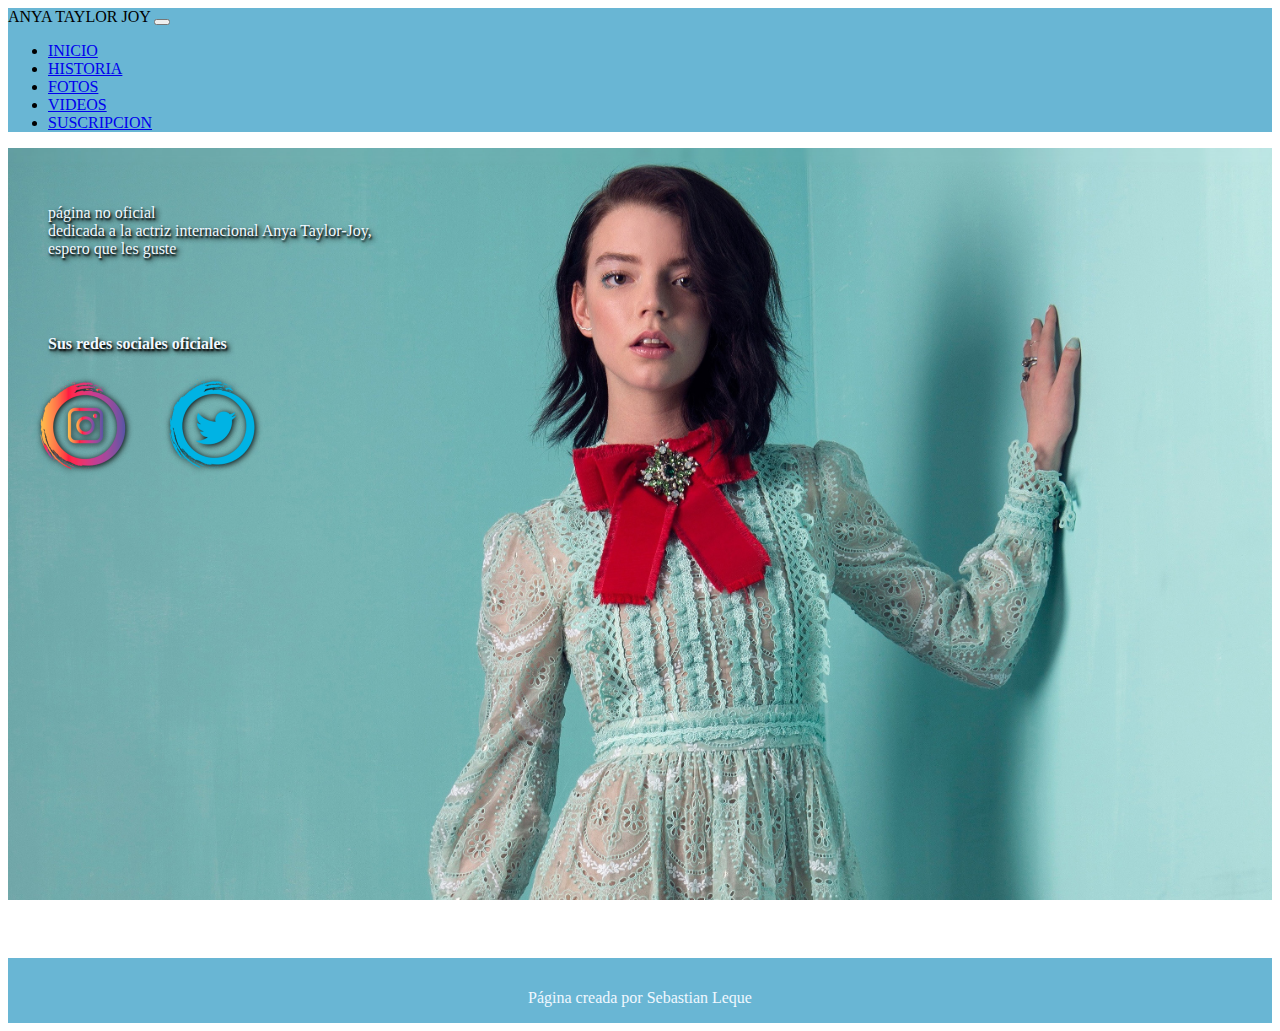
<file: index.html>
<!DOCTYPE html>
<html lang="en">

<head>
  <meta charset="UTF-8">
  <meta http-equiv="X-UA-Compatible" content="IE=edge">
  <meta name="viewport" content="width=device-width, initial-scale=1.0">
  <title>Anya Taylor Joy</title>
  <link rel="icon" href="assets/img/icon.jpg">
  <link href="https://cdn.jsdelivr.net/npm/bootstrap@5.3.0-alpha1/dist/css/bootstrap.min.css" rel="stylesheet"
    integrity="sha384-GLhlTQ8iRABdZLl6O3oVMWSktQOp6b7In1Zl3/Jr59b6EGGoI1aFkw7cmDA6j6gD" crossorigin="anonymous">

  <link rel="stylesheet" href="assets/css/style.css">
</head>

<body>

  <nav class="navbar navbar-expand-md navbar-dark" style="background-color: #69b6d4;">
    <div class="container-fluid">
      <a class="navbar-brand">ANYA TAYLOR JOY</a>
      <button class="navbar-toggler" type="button" data-bs-toggle="collapse" data-bs-target="#navbar-toggler"
        aria-controls="navbarTogglerDemo01" aria-expanded="false" aria-label="Toggle navigation">
        <span class="navbar-toggler-icon"></span>
      </button>
      <div class="collapse navbar-collapse" id="navbar-toggler">
        <ul class="navbar-nav ms-auto">
          <li class="nav-item">
            <a class="nav-link active" aria-current="page" href="index.html">INICIO</a>
          </li>
          <li class="nav-item">
            <a class="nav-link" href="assets/sections/historia.html">HISTORIA</a>
          </li>
          <li class="nav-item">
            <a class="nav-link" href="assets/sections/fotos.html">FOTOS</a>
          </li>
          <li class="nav-item">
            <a class="nav-link" href="assets/sections/videos.html">VIDEOS</a>
          </li>
          <li class="nav-item">
            <a class="nav-link" href="assets/sections/contacto.html">SUSCRIPCION</a>
          </li>
        </ul>
      </div>
    </div>
  </nav>

 
  <section>
    <div class="presentacion">
      <p>página no oficial <br> dedicada a la actriz internacional Anya Taylor-Joy, <br>espero que
        les guste</p>

      <h4>
        Sus redes sociales oficiales
      </h4>
      <div>
        <a href="https://www.instagram.com/anyataylorjoy/" target="_blank"><img src="assets/img/instagram.png"
            alt="logo de instagram"></a>
        <a href="https://www.twitter.com/anyataylorjoy/" target="_blank"><img src="assets/img/twitter.png"
            alt="logo de twitter"></a>
      </div>
    </div>
  </section>
  <footer>
    <p class="piecito">Página creada por Sebastian Leque</p>
  </footer>
  <script src="https://cdn.jsdelivr.net/npm/bootstrap@5.3.0-alpha1/dist/js/bootstrap.bundle.min.js"
  integrity="sha384-w76AqPfDkMBDXo30jS1Sgez6pr3x5MlQ1ZAGC+nuZB+EYdgRZgiwxhTBTkF7CXvN"
  crossorigin="anonymous"></script>
</body>

</html>
</file>
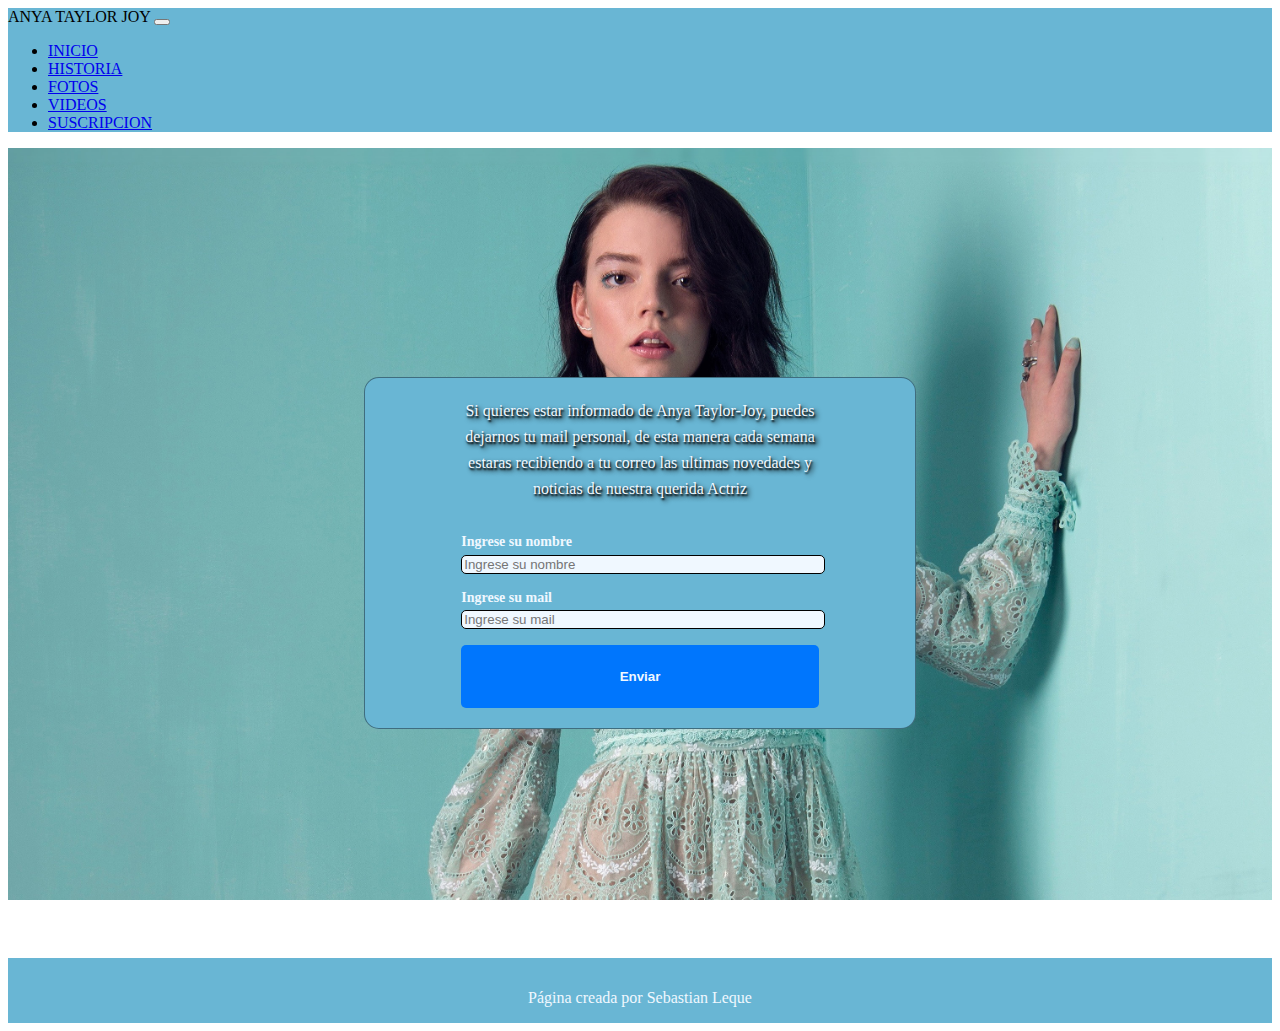
<file: assets/sections/contacto.html>
<!DOCTYPE html>
<html lang="en">

<head>
  <meta charset="UTF-8">
  <meta http-equiv="X-UA-Compatible" content="IE=edge">
  <meta name="viewport" content="width=device-width, initial-scale=1.0">
  <title>Anya Taylor Joy</title>
  <link rel="icon" href="../assets/img/icon.jpg">
  <link href="https://cdn.jsdelivr.net/npm/bootstrap@5.3.0-alpha1/dist/css/bootstrap.min.css" rel="stylesheet"
    integrity="sha384-GLhlTQ8iRABdZLl6O3oVMWSktQOp6b7In1Zl3/Jr59b6EGGoI1aFkw7cmDA6j6gD" crossorigin="anonymous">

  <link rel="stylesheet" href="../../assets/css/style.css">
</head>

<body>

  <nav class="navbar navbar-expand-md navbar-dark" style="background-color: #69b6d4;">
    <div class="container-fluid">
      <a class="navbar-brand">ANYA TAYLOR JOY</a>
      <button class="navbar-toggler" type="button" data-bs-toggle="collapse" data-bs-target="#navbar-toggler"
        aria-controls="navbarTogglerDemo01" aria-expanded="false" aria-label="Toggle navigation">
        <span class="navbar-toggler-icon"></span>
      </button>
      <div class="collapse navbar-collapse" id="navbar-toggler">
        <ul class="navbar-nav ms-auto">
          <li class="nav-item">
            <a class="nav-link" href="../../index.html">INICIO</a>
          </li>
          <li class="nav-item">
            <a class="nav-link" href="historia.html">HISTORIA</a>
          </li>
          <li class="nav-item">
            <a class="nav-link" href="fotos.html">FOTOS</a>
          </li>
          <li class="nav-item">
            <a class="nav-link" href="videos.html">VIDEOS</a>
          </li>
          <li class="nav-item">
            <a a class="nav-link active" aria-current="page" href="contacto.html">SUSCRIPCION</a>
          </li>
        </ul>
      </div>
    </div>
  </nav>


  <section class="contacto">
    <div class="create">
      <article class="content">
        <p>
          Si quieres estar informado de Anya Taylor-Joy,
          puedes dejarnos tu mail personal,
          de esta manera cada semana estaras recibiendo
          a tu correo las ultimas novedades y noticias
          de nuestra querida Actriz
        </p>

        <form class="form">

          <label for="username">Ingrese su nombre</label>
          <input id="username" type="text" placeholder="Ingrese su nombre" />

          <label for="email">Ingrese su mail</label>
          <input id="email" type="email" placeholder="Ingrese su mail" />

          <input type="submit" value="Enviar">

        </form>
      </article>

    </div>

  </section>

  <footer>
    <p class="piecito">Página creada por Sebastian Leque</p>
  </footer>
  <script src="https://cdn.jsdelivr.net/npm/bootstrap@5.3.0-alpha1/dist/js/bootstrap.bundle.min.js"
    integrity="sha384-w76AqPfDkMBDXo30jS1Sgez6pr3x5MlQ1ZAGC+nuZB+EYdgRZgiwxhTBTkF7CXvN"
    crossorigin="anonymous"></script>
</body>

</html>
</file>
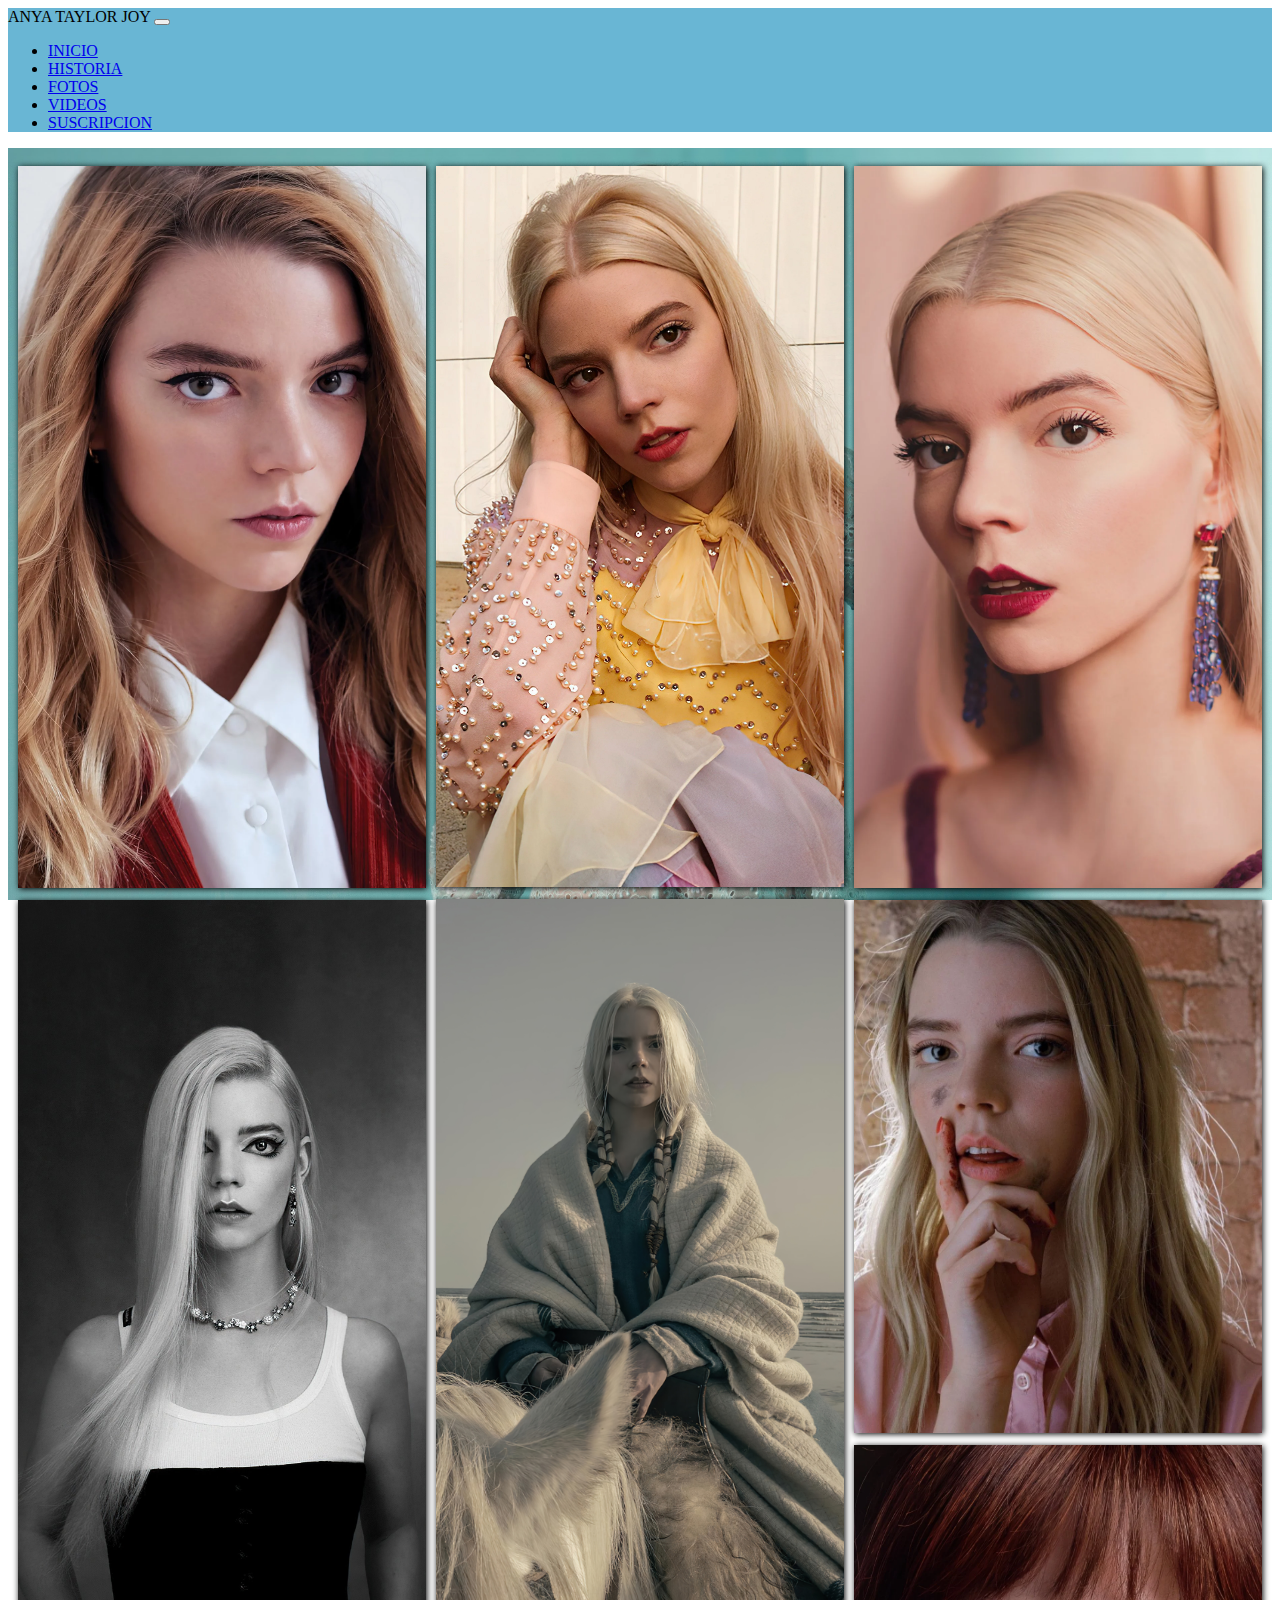
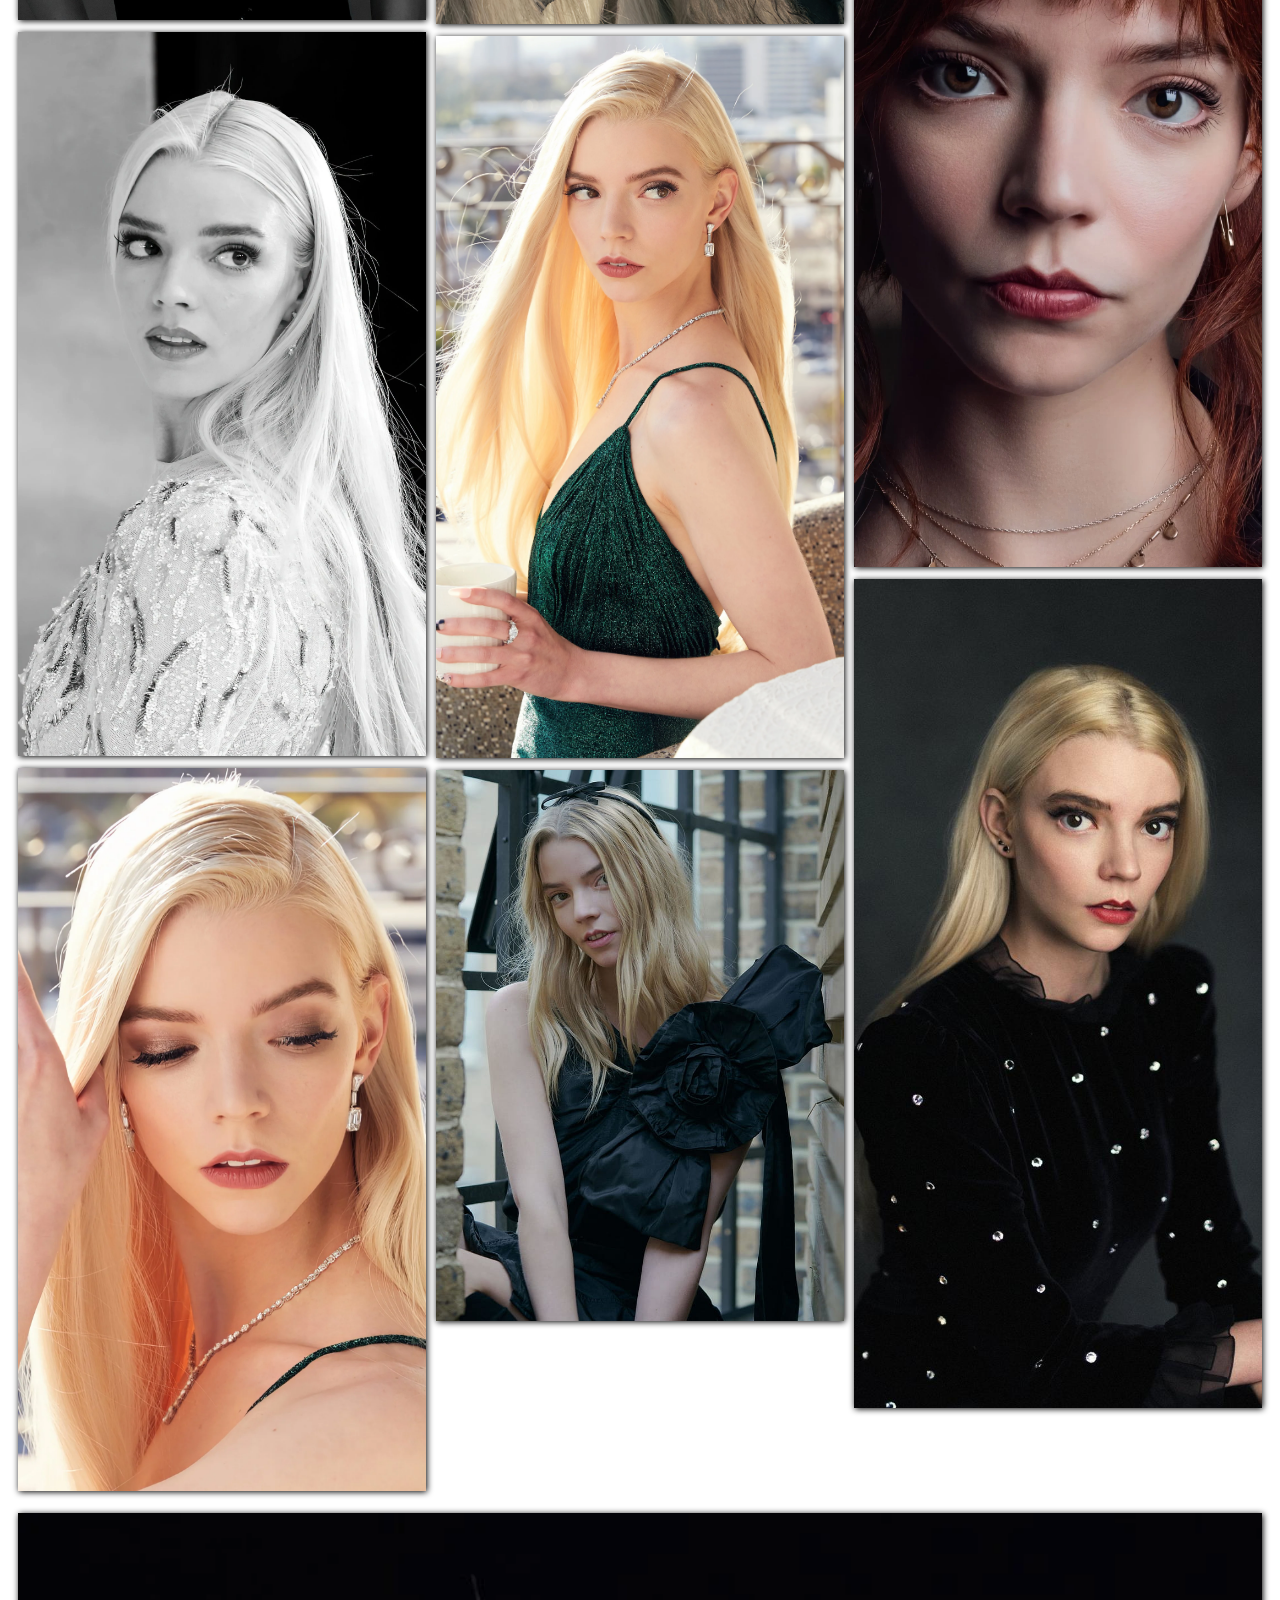
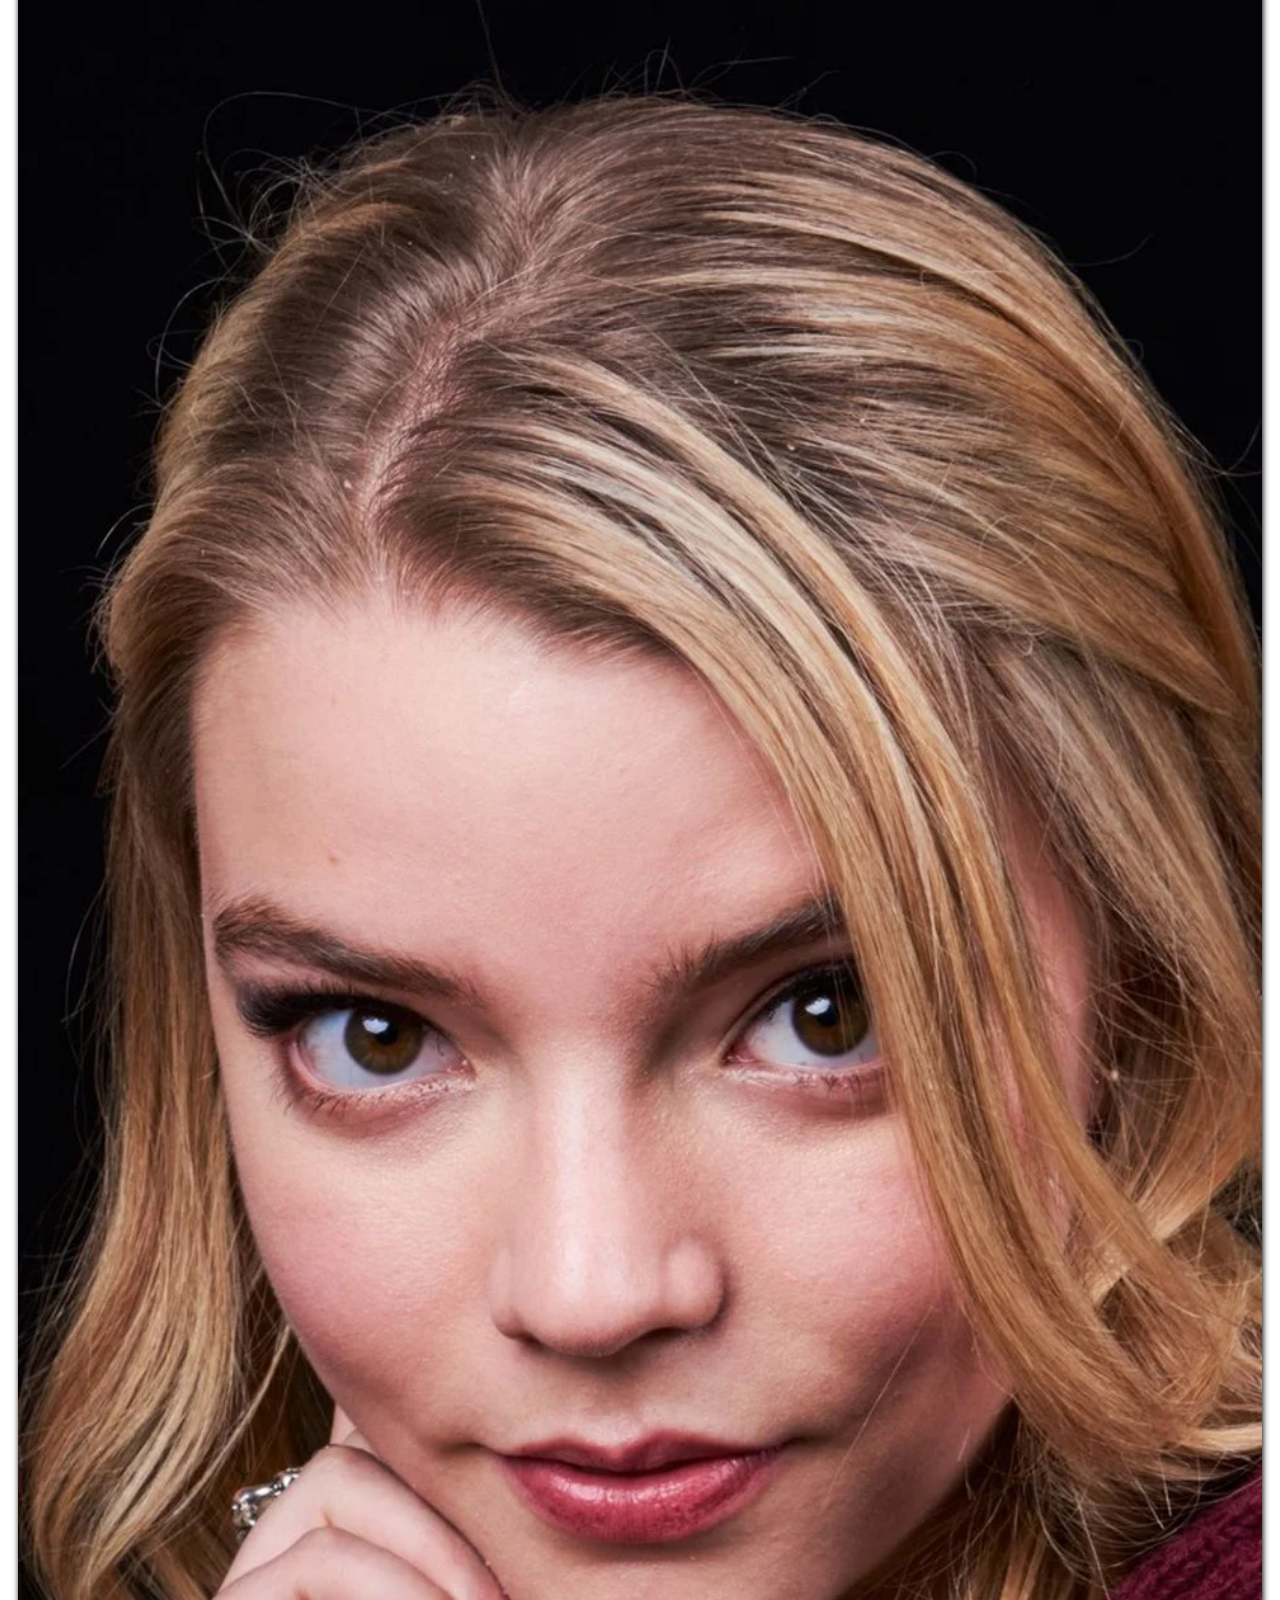
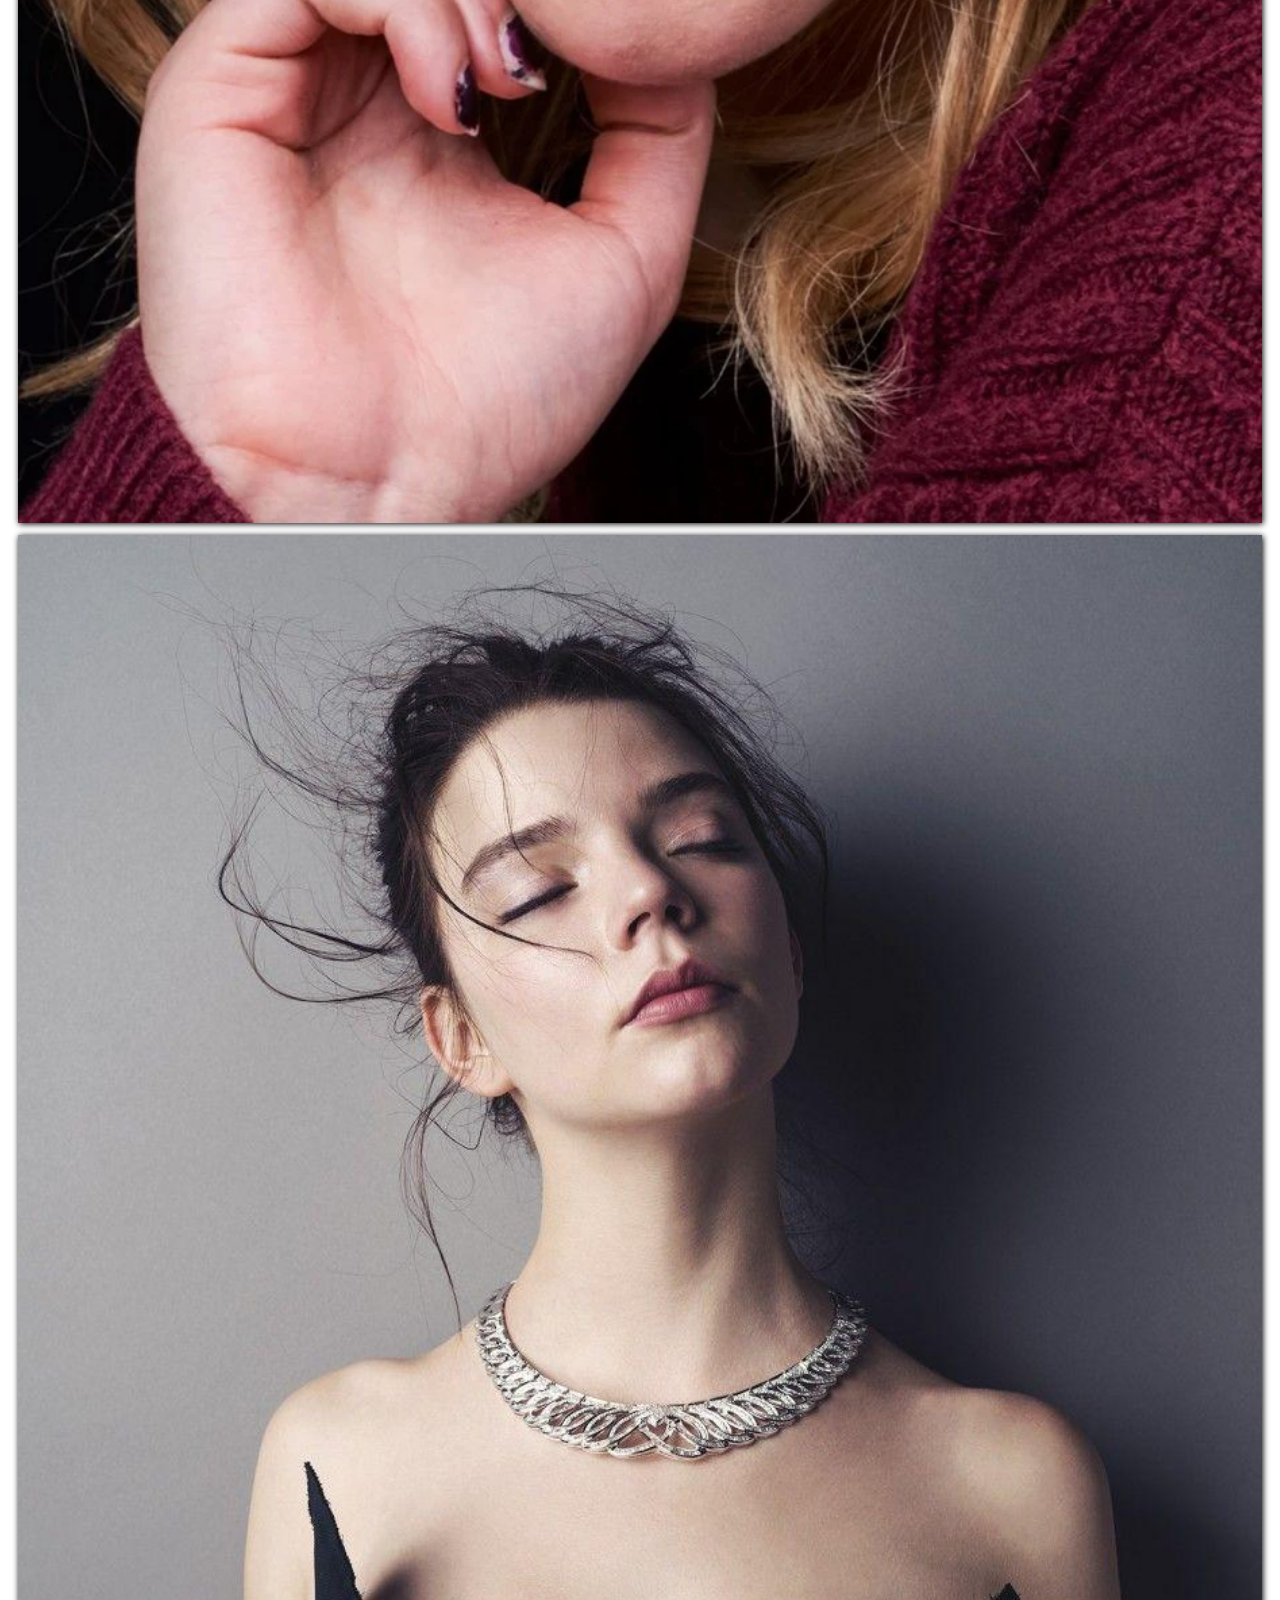
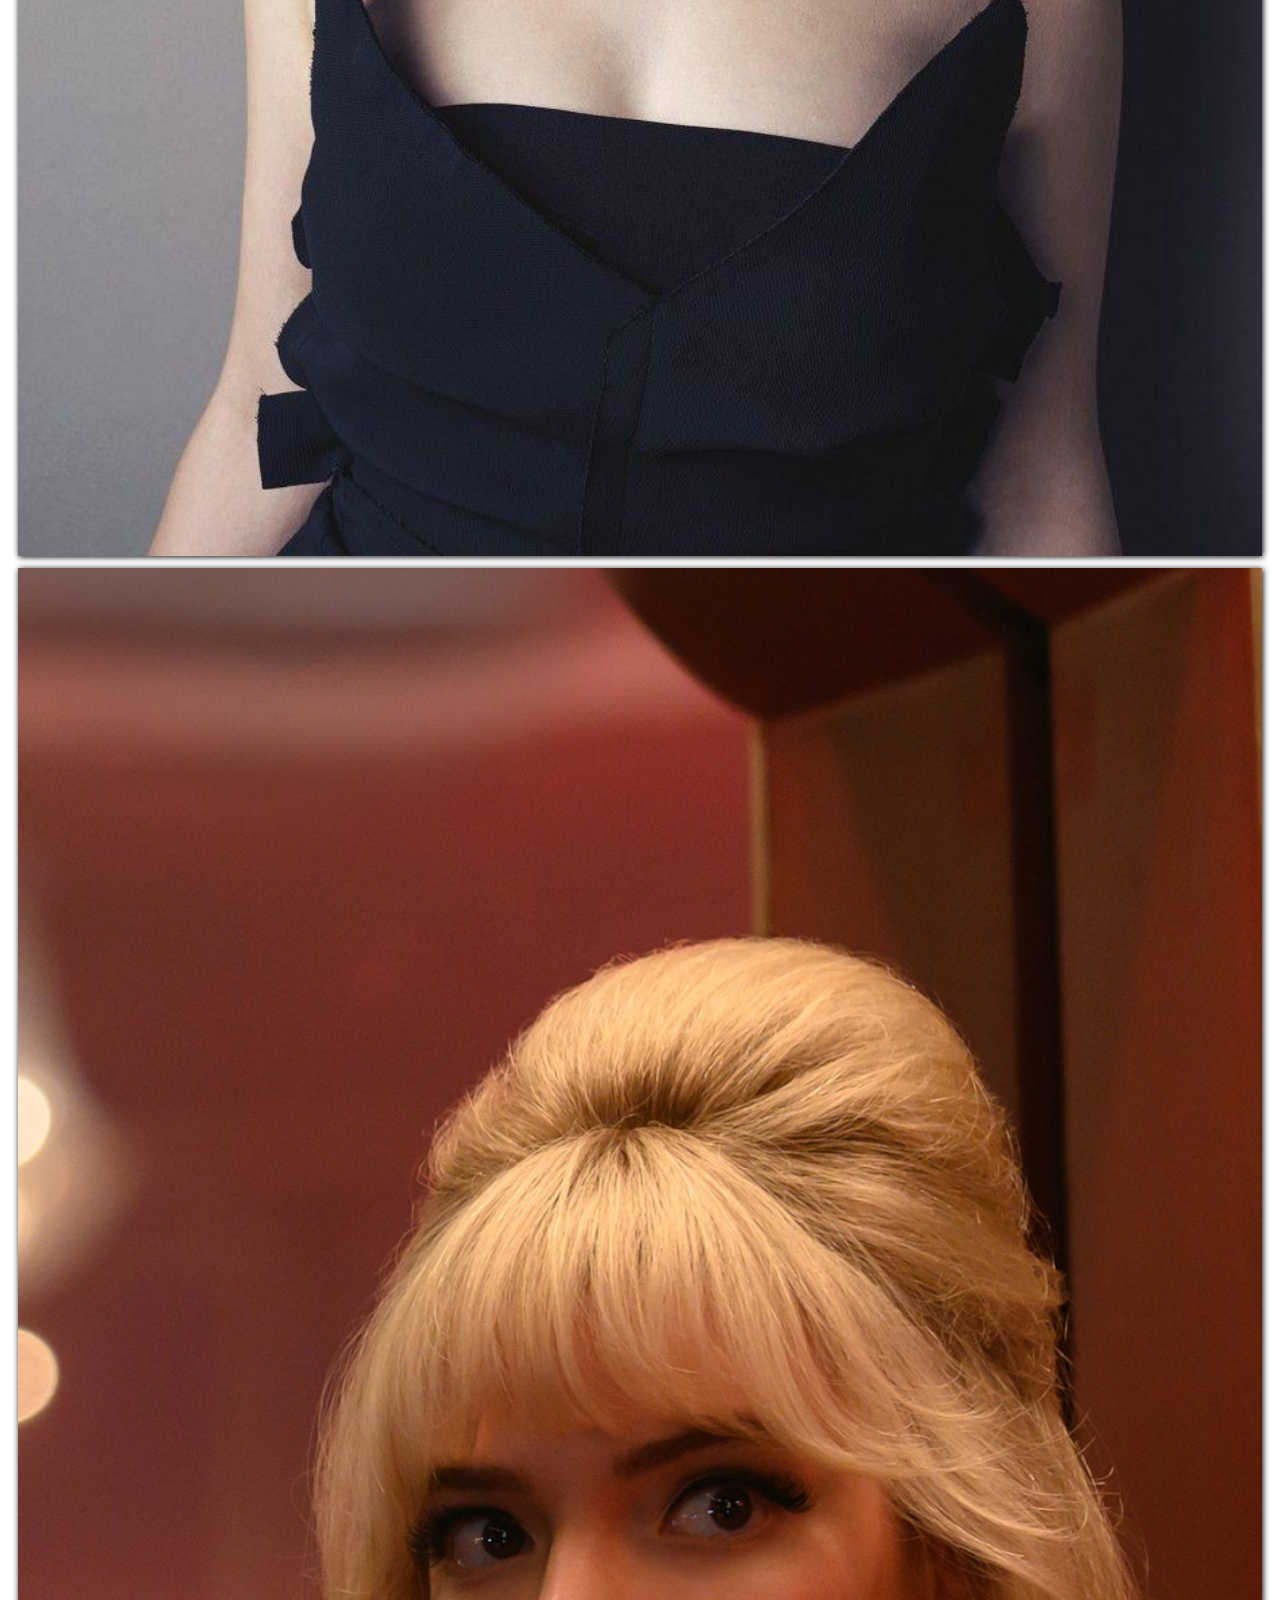
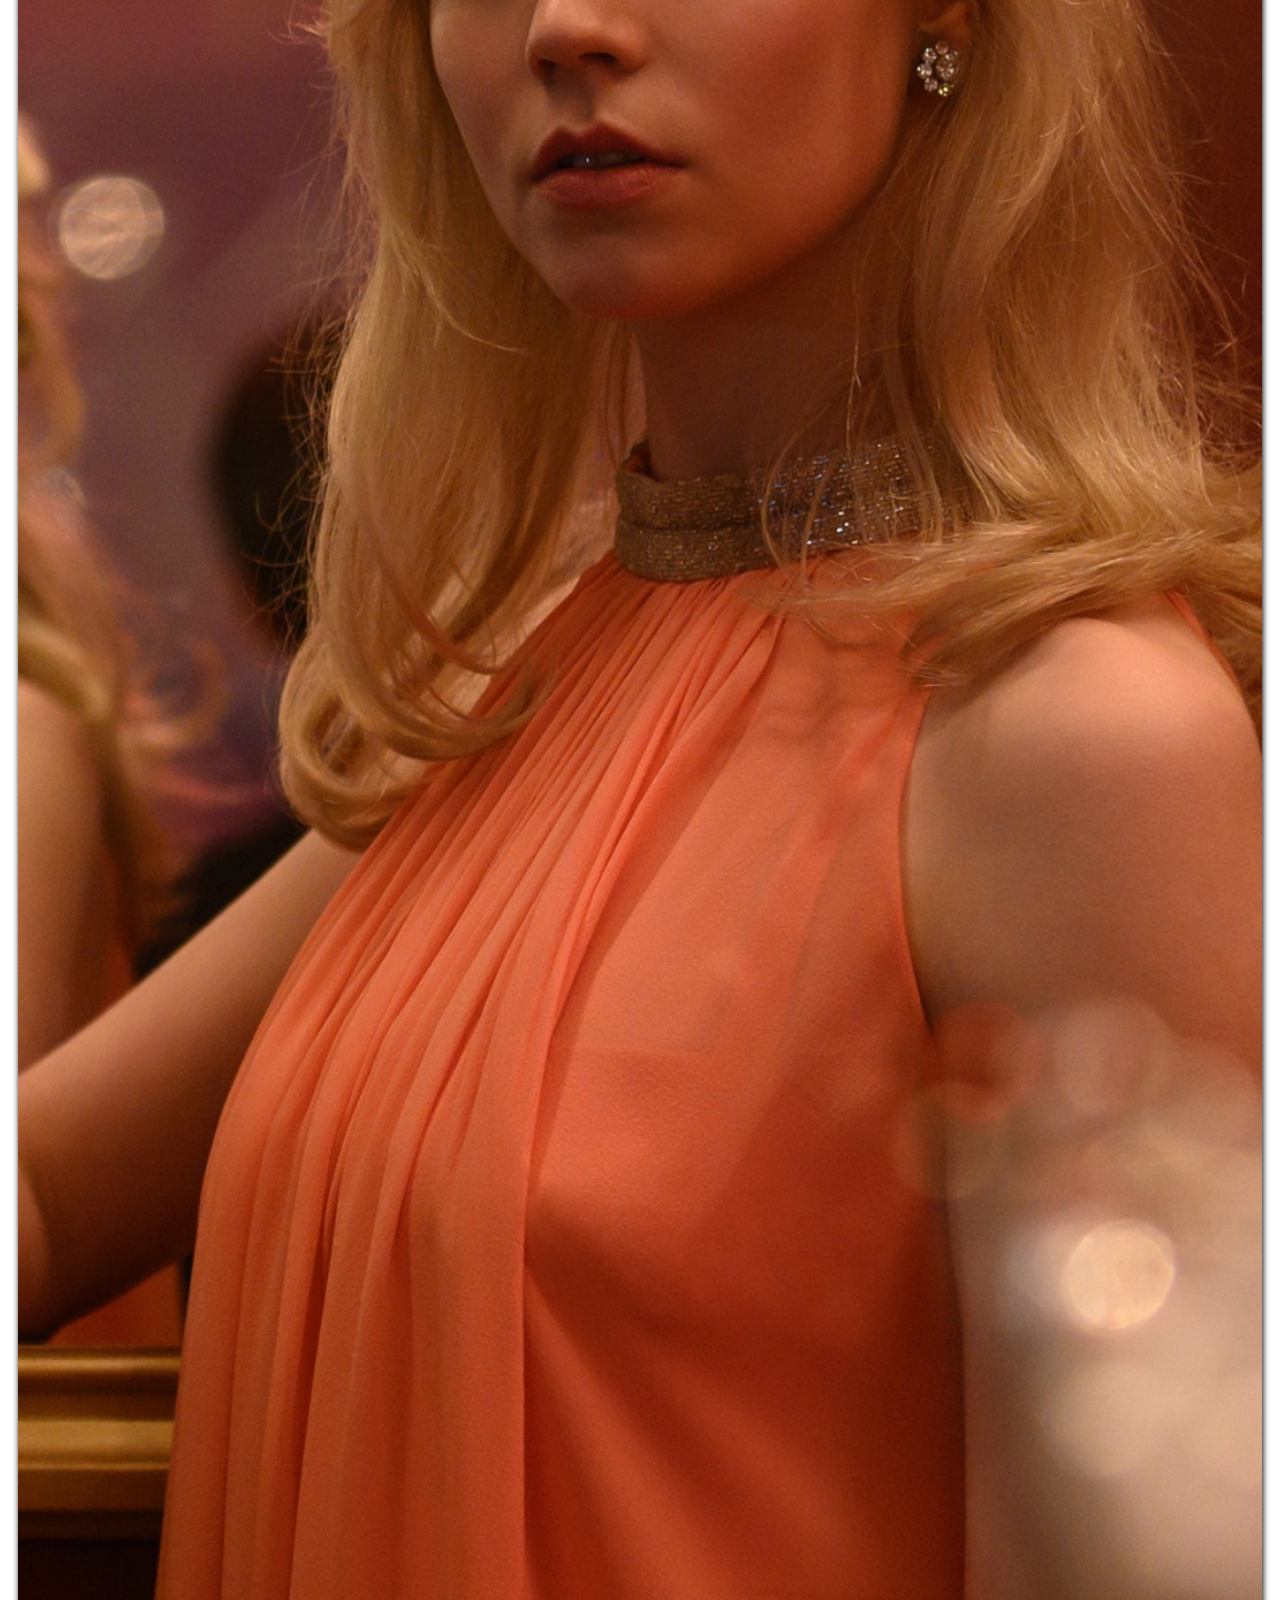
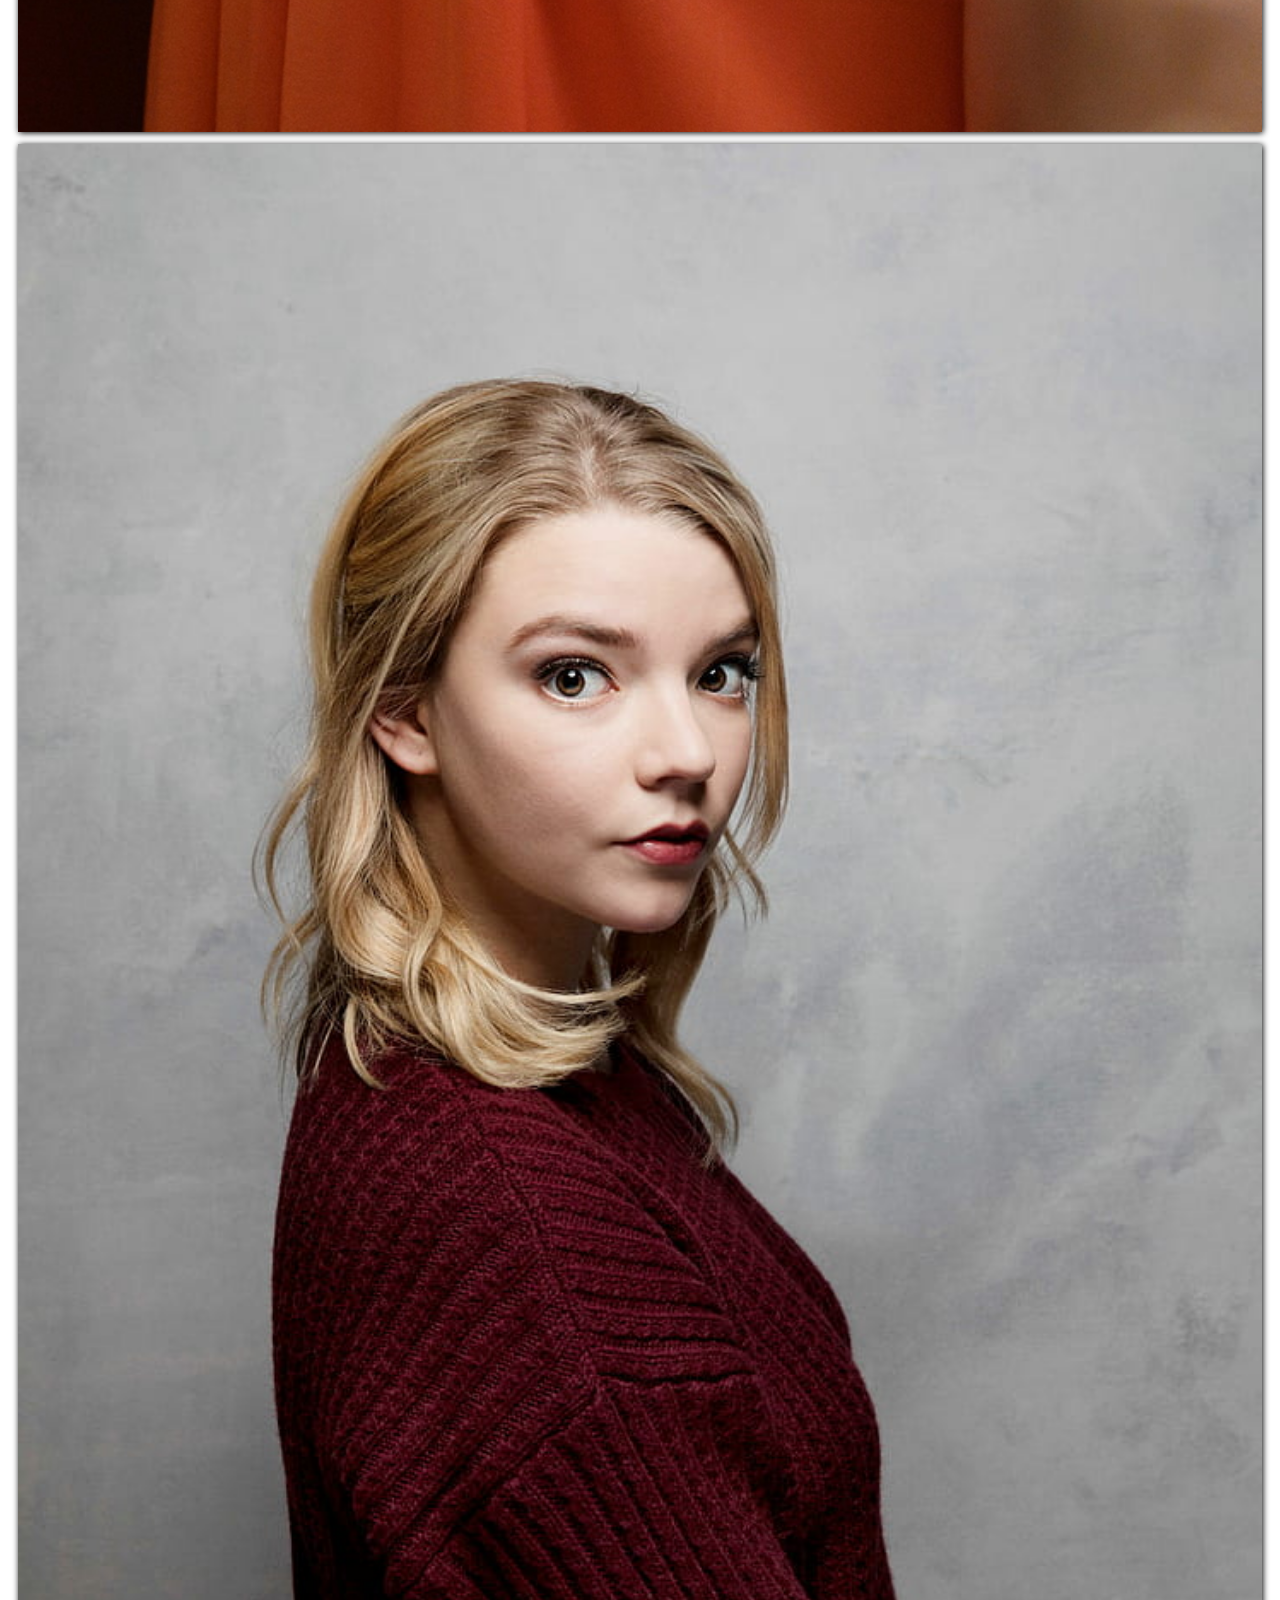
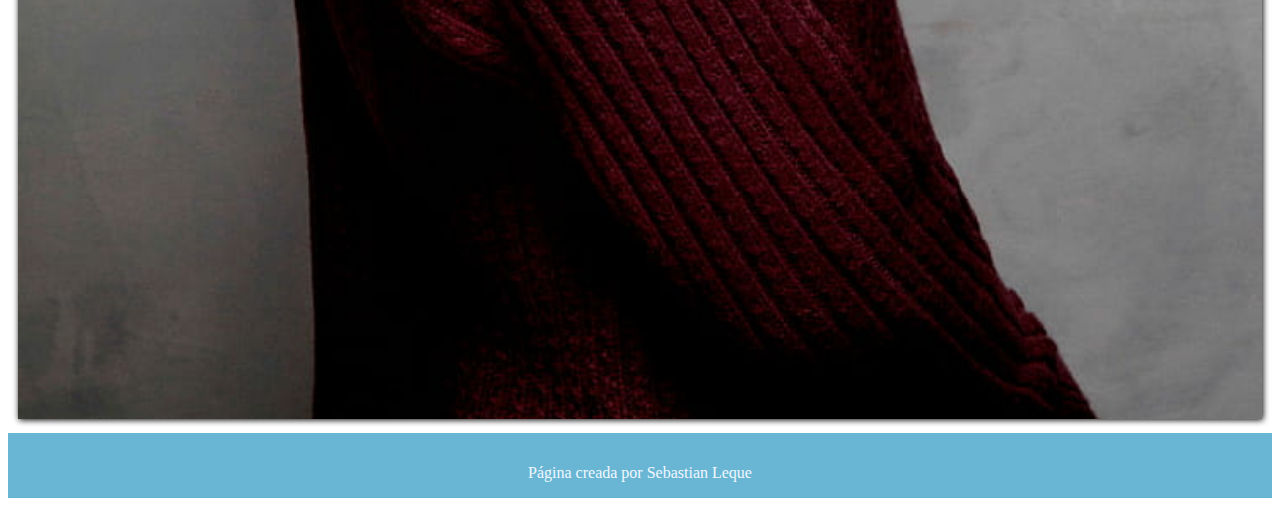
<file: assets/sections/fotos.html>
<!DOCTYPE html>
<html lang="en">

<head>
  <meta charset="UTF-8">
  <meta http-equiv="X-UA-Compatible" content="IE=edge">
  <meta name="viewport" content="width=device-width, initial-scale=1.0">
  <title>Anya Taylor Joy</title>
  <link rel="icon" href="../assets/img/icon.jpg">
  <link href="https://cdn.jsdelivr.net/npm/bootstrap@5.3.0-alpha1/dist/css/bootstrap.min.css" rel="stylesheet"
    integrity="sha384-GLhlTQ8iRABdZLl6O3oVMWSktQOp6b7In1Zl3/Jr59b6EGGoI1aFkw7cmDA6j6gD" crossorigin="anonymous">
  
  <link rel="stylesheet" href="../../assets/css/style.css">
</head>

<body>

  <nav class="navbar navbar-expand-md navbar-dark" style="background-color: #69b6d4;">
    <div class="container-fluid">
      <a class="navbar-brand">ANYA TAYLOR JOY</a>
      <button class="navbar-toggler" type="button" data-bs-toggle="collapse" data-bs-target="#navbar-toggler"
        aria-controls="navbarTogglerDemo01" aria-expanded="false" aria-label="Toggle navigation">
        <span class="navbar-toggler-icon"></span>
      </button>
      <div class="collapse navbar-collapse" id="navbar-toggler">
        <ul class="navbar-nav ms-auto">
          <li class="nav-item">
            <a class="nav-link" href="../../index.html">INICIO</a>
          </li>
          <li class="nav-item">
            <a class="nav-link" href="historia.html">HISTORIA</a>
          </li>
          <li class="nav-item">
            <a a class="nav-link active" aria-current="page" href="fotos.html">FOTOS</a>
          </li>
          <li class="nav-item">
            <a class="nav-link" href="videos.html">VIDEOS</a>
          </li>
          <li class="nav-item">
            <a class="nav-link" href="contacto.html">SUSCRIPCION</a>
          </li>
        </ul>
      </div>
    </div>
  </nav>

  <section class="fotos">

    <div class="filas">

      <div class="columnas">
        <img src="../../assets/img/img1.jpg" alt="Anya Taylor Joy">
        <img src="../../assets/img/img2.jpg" alt="Anya Taylor Joy">
        <img src="../../assets/img/img3.jpg" alt="Anya Taylor Joy">
        <img src="../../assets/img/img4.jpg" alt="Anya Taylor Joy">
      </div>

      <div class="columnas">
        <img src="../../assets/img/img5.jpg" alt="Anya Taylor Joy">
        <img src="../../assets/img/img6.jpg" alt="Anya Taylor Joy">
        <img src="../../assets/img/img7.jpg" alt="Anya Taylor Joy">
        <img src="../../assets/img/img8.jpg" alt="Anya Taylor Joy">
      </div>

      <div class="columnas">
        <img src="../../assets/img/img9.jpg" alt="Anya Taylor Joy">
        <img src="../../assets/img/img10.jpg" alt="Anya Taylor Joy">
        <img src="../../assets/img/img11.jpg" alt="Anya Taylor Joy">
        <img src="../../assets/img/img19.jpg" alt="Anya Taylor Joy">
      </div>

      <div class="columnas">
        <img src="../../assets/img/img13.jpg" alt="Anya Taylor Joy">
        <img src="../../assets/img/img14.jpg" alt="Anya Taylor Joy">
        <img src="../../assets/img/img21.jpg" alt="Anya Taylor Joy">
        <img src="../../assets/img/img20.jpg" alt="Anya Taylor Joy">
      </div>

    </div>

  </section>

  <footer>
    <p class="piecito">Página creada por Sebastian Leque</p>
  </footer>
  <script src="https://cdn.jsdelivr.net/npm/bootstrap@5.3.0-alpha1/dist/js/bootstrap.bundle.min.js"
    integrity="sha384-w76AqPfDkMBDXo30jS1Sgez6pr3x5MlQ1ZAGC+nuZB+EYdgRZgiwxhTBTkF7CXvN"
    crossorigin="anonymous"></script>
</body>

</html>
</file>
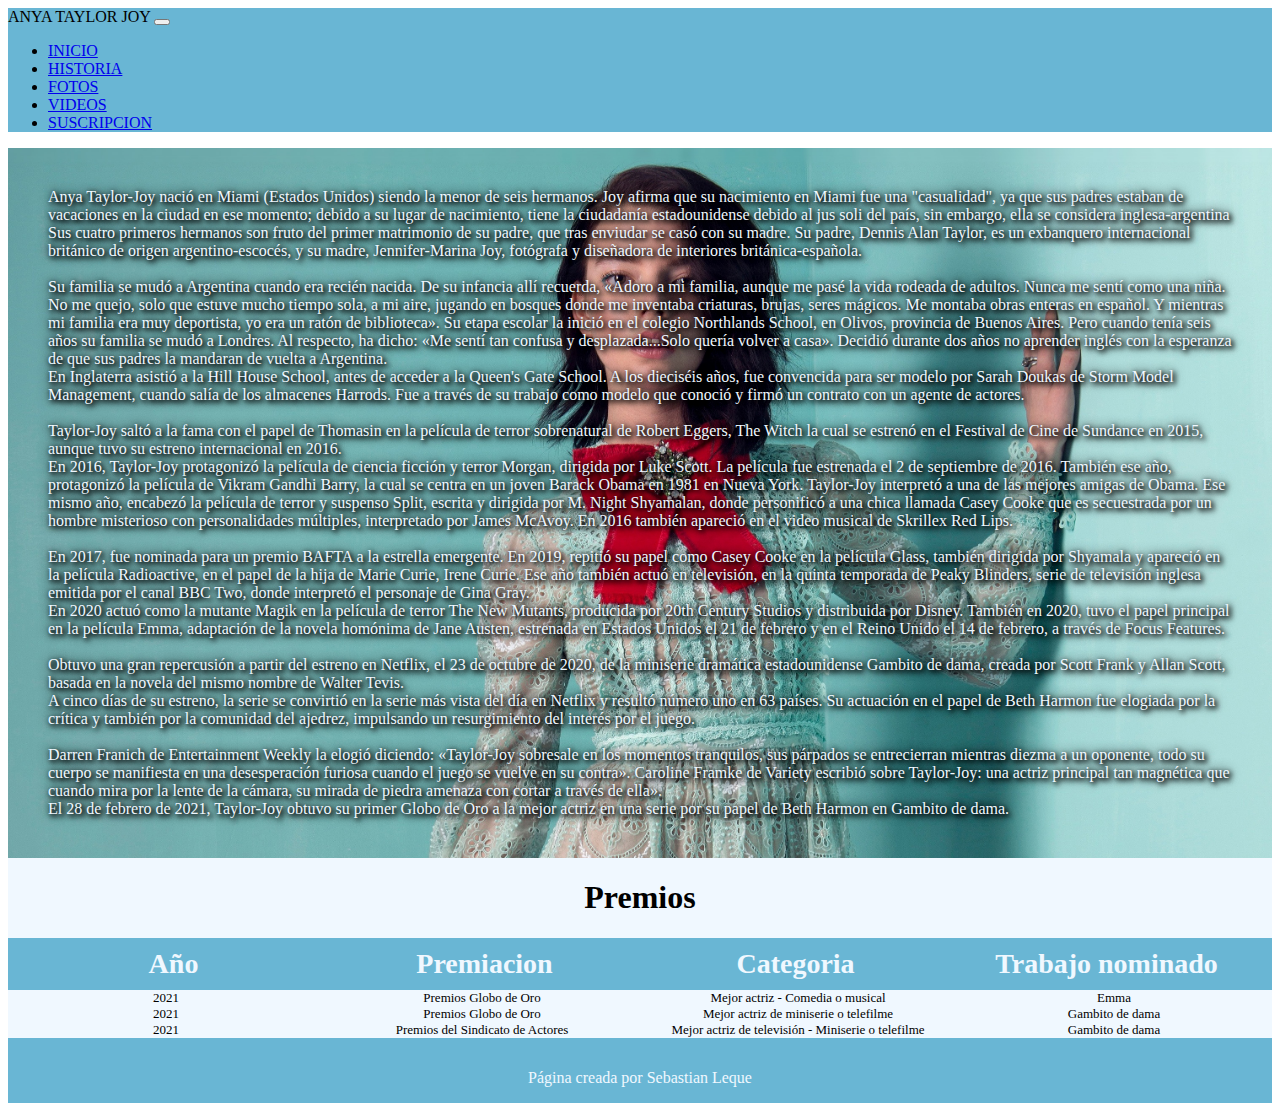
<file: assets/sections/historia.html>
<!DOCTYPE html>
<html lang="en">

<head>
  <meta charset="UTF-8">
  <meta http-equiv="X-UA-Compatible" content="IE=edge">
  <meta name="viewport" content="width=device-width, initial-scale=1.0">
  <title>Anya Taylor Joy</title>
  <link rel="icon" href="../assets/img/icon.jpg">
  <link href="https://cdn.jsdelivr.net/npm/bootstrap@5.3.0-alpha1/dist/css/bootstrap.min.css" rel="stylesheet"
    integrity="sha384-GLhlTQ8iRABdZLl6O3oVMWSktQOp6b7In1Zl3/Jr59b6EGGoI1aFkw7cmDA6j6gD" crossorigin="anonymous">
  
  <link rel="stylesheet" href="../../assets/css/style.css">
</head>

<body>

  <nav class="navbar navbar-expand-md navbar-dark" style="background-color: #69b6d4;">
    <div class="container-fluid">
      <a class="navbar-brand">ANYA TAYLOR JOY</a>
      <button class="navbar-toggler" type="button" data-bs-toggle="collapse" data-bs-target="#navbar-toggler"
        aria-controls="navbarTogglerDemo01" aria-expanded="false" aria-label="Toggle navigation">
        <span class="navbar-toggler-icon"></span>
      </button>
      <div class="collapse navbar-collapse" id="navbar-toggler">
        <ul class="navbar-nav ms-auto">
          <li class="nav-item">
            <a class="nav-link" href="../../index.html">INICIO</a>
          </li>
          <li class="nav-item">
            <a a class="nav-link active" aria-current="page" href="historia.html">HISTORIA</a>
          </li>
          <li class="nav-item">
            <a class="nav-link" href="fotos.html">FOTOS</a>
          </li>
          <li class="nav-item">
            <a class="nav-link" href="videos.html">VIDEOS</a>
          </li>
          <li class="nav-item">
            <a class="nav-link" href="contacto.html">SUSCRIPCION</a>
          </li>
        </ul>
      </div>
    </div>
  </nav>

  <section>
    <p class="historia">
      Anya Taylor-Joy nació en Miami (Estados Unidos) siendo la menor de seis hermanos. Joy afirma que su nacimiento en
      Miami fue una "casualidad", ya que sus padres estaban de vacaciones en la ciudad en ese momento; debido a su lugar
      de nacimiento, tiene la ciudadanía estadounidense debido al jus soli del país, sin embargo, ella se considera
      inglesa-argentina<br>

      Sus cuatro primeros hermanos son fruto del primer matrimonio de su padre, que tras enviudar se casó con su madre.
      Su padre, Dennis Alan Taylor, es un exbanquero internacional británico de origen argentino-escocés, y su madre,
      Jennifer-Marina Joy, fotógrafa y diseñadora de interiores británica-española.<br><br>

      Su familia se mudó a Argentina cuando era recién nacida. De su infancia allí recuerda, «Adoro a mi familia, aunque
      me pasé la vida rodeada de adultos. Nunca me sentí como una niña. No me quejo, solo que estuve mucho tiempo sola,
      a mi aire, jugando en bosques donde me inventaba criaturas, brujas, seres mágicos. Me montaba obras enteras en
      español. Y mientras mi familia era muy deportista, yo era un ratón de biblioteca». Su etapa escolar la inició en
      el colegio Northlands School, en Olivos, provincia de Buenos Aires. Pero cuando tenía seis años su familia se mudó
      a Londres. Al respecto, ha dicho: «Me sentí tan confusa y desplazada...Solo quería volver a casa». Decidió durante
      dos años no aprender inglés con la esperanza de que sus padres la mandaran de vuelta a Argentina.<br>

      En Inglaterra asistió a la Hill House School, antes de acceder a la Queen's Gate School. A los dieciséis años, fue
      convencida para ser modelo por Sarah Doukas de Storm Model Management, cuando salía de los almacenes Harrods. Fue
      a través de su trabajo como modelo que conoció y firmó un contrato con un agente de actores.<br><br>

      Taylor-Joy saltó a la fama con el papel de Thomasin en la película de terror sobrenatural de Robert Eggers, The
      Witch la cual se estrenó en el Festival de Cine de Sundance en 2015, aunque tuvo su estreno internacional en
      2016.<br>

      En 2016, Taylor-Joy protagonizó la película de ciencia ficción y terror Morgan, dirigida por Luke Scott. La
      película fue estrenada el 2 de septiembre de 2016. También ese año, protagonizó la película de Vikram Gandhi
      Barry, la cual se centra en un joven Barack Obama en 1981 en Nueva York. Taylor-Joy interpretó a una de las
      mejores amigas de Obama. Ese mismo año, encabezó la película de terror y suspenso Split, escrita y dirigida por M.
      Night Shyamalan, donde personificó a una chica llamada Casey Cooke que es secuestrada por un hombre misterioso con
      personalidades múltiples, interpretado por James McAvoy. En 2016 también apareció en el video musical de Skrillex
      Red Lips.<br><br>

      En 2017, fue nominada para un premio BAFTA a la estrella emergente.

      En 2019, repitió su papel como Casey Cooke en la película Glass, también dirigida por Shyamala y apareció en la
      película Radioactive, en el papel de la hija de Marie Curie, Irene Curie. Ese año también actuó en televisión, en
      la quinta temporada de Peaky Blinders, serie de televisión inglesa emitida por el canal BBC Two, donde interpretó
      el personaje de Gina Gray.<br>

      En 2020 actuó como la mutante Magik en la película de terror The New Mutants, producida por 20th Century Studios y
      distribuida por Disney. También en 2020, tuvo el papel principal en la película Emma, adaptación de la novela
      homónima de Jane Austen, estrenada en Estados Unidos el 21 de febrero y en el Reino Unido el 14 de febrero, a
      través de Focus Features.<br><br>

      Obtuvo una gran repercusión a partir del estreno en Netflix, el 23 de octubre de 2020, de la miniserie dramática
      estadounidense Gambito de dama, creada por Scott Frank y Allan Scott, basada en la novela del mismo nombre de
      Walter Tevis. <br>A cinco días de su estreno, la serie se convirtió en la serie más vista del día en Netflix y
      resultó número uno en 63 países. Su actuación en el papel de Beth Harmon fue elogiada por la crítica y también por
      la comunidad del ajedrez, impulsando un resurgimiento del interés por el juego. <br><br>

      Darren Franich de Entertainment Weekly la elogió diciendo: «Taylor-Joy sobresale en los momentos tranquilos, sus
      párpados se entrecierran mientras diezma a un oponente, todo su cuerpo se manifiesta en una desesperación furiosa
      cuando el juego se vuelve en su contra». Caroline Framke de Variety escribió sobre Taylor-Joy: una actriz
      principal tan magnética que cuando mira por la lente de la cámara, su mirada de piedra amenaza con cortar a través
      de ella».<br>

      El 28 de febrero de 2021, Taylor-Joy obtuvo su primer Globo de Oro a la mejor actriz en una serie por su papel de
      Beth Harmon en Gambito de dama.<br></p>

      <div class="table">
        <div class="title">
          <h1>Premios</h1>
        </div>
        <div class="header">
          <div class="row">
            <div>Año</div>
            <div>Premiacion</div>
            <div>Categoria</div>
            <div>Trabajo nominado</div>
          </div>
        </div>
        <div class="body">
          <div class="row">
            <div>2021</div>
            <div>Premios Globo de Oro</div>
            <div>Mejor actriz - Comedia o musical</div>
            <div>Emma</div>
          </div>
          <div class="row">
            <div>2021</div>
            <div>Premios Globo de Oro</div>
            <div>Mejor actriz de miniserie o telefilme</div>
            <div>Gambito de dama</div>
          </div>
          <div class="row">
            <div>2021</div>
            <div>Premios del Sindicato de Actores</div>
            <div>Mejor actriz de televisión - Miniserie o telefilme</div>
            <div>Gambito de dama</div>
          </div>
        </div>

  </section>

  <footer>
    <p class="piecito">Página creada por Sebastian Leque</p>
  </footer>
  <script src="https://cdn.jsdelivr.net/npm/bootstrap@5.3.0-alpha1/dist/js/bootstrap.bundle.min.js"
    integrity="sha384-w76AqPfDkMBDXo30jS1Sgez6pr3x5MlQ1ZAGC+nuZB+EYdgRZgiwxhTBTkF7CXvN"
    crossorigin="anonymous"></script>
</body>

</html>
</file>
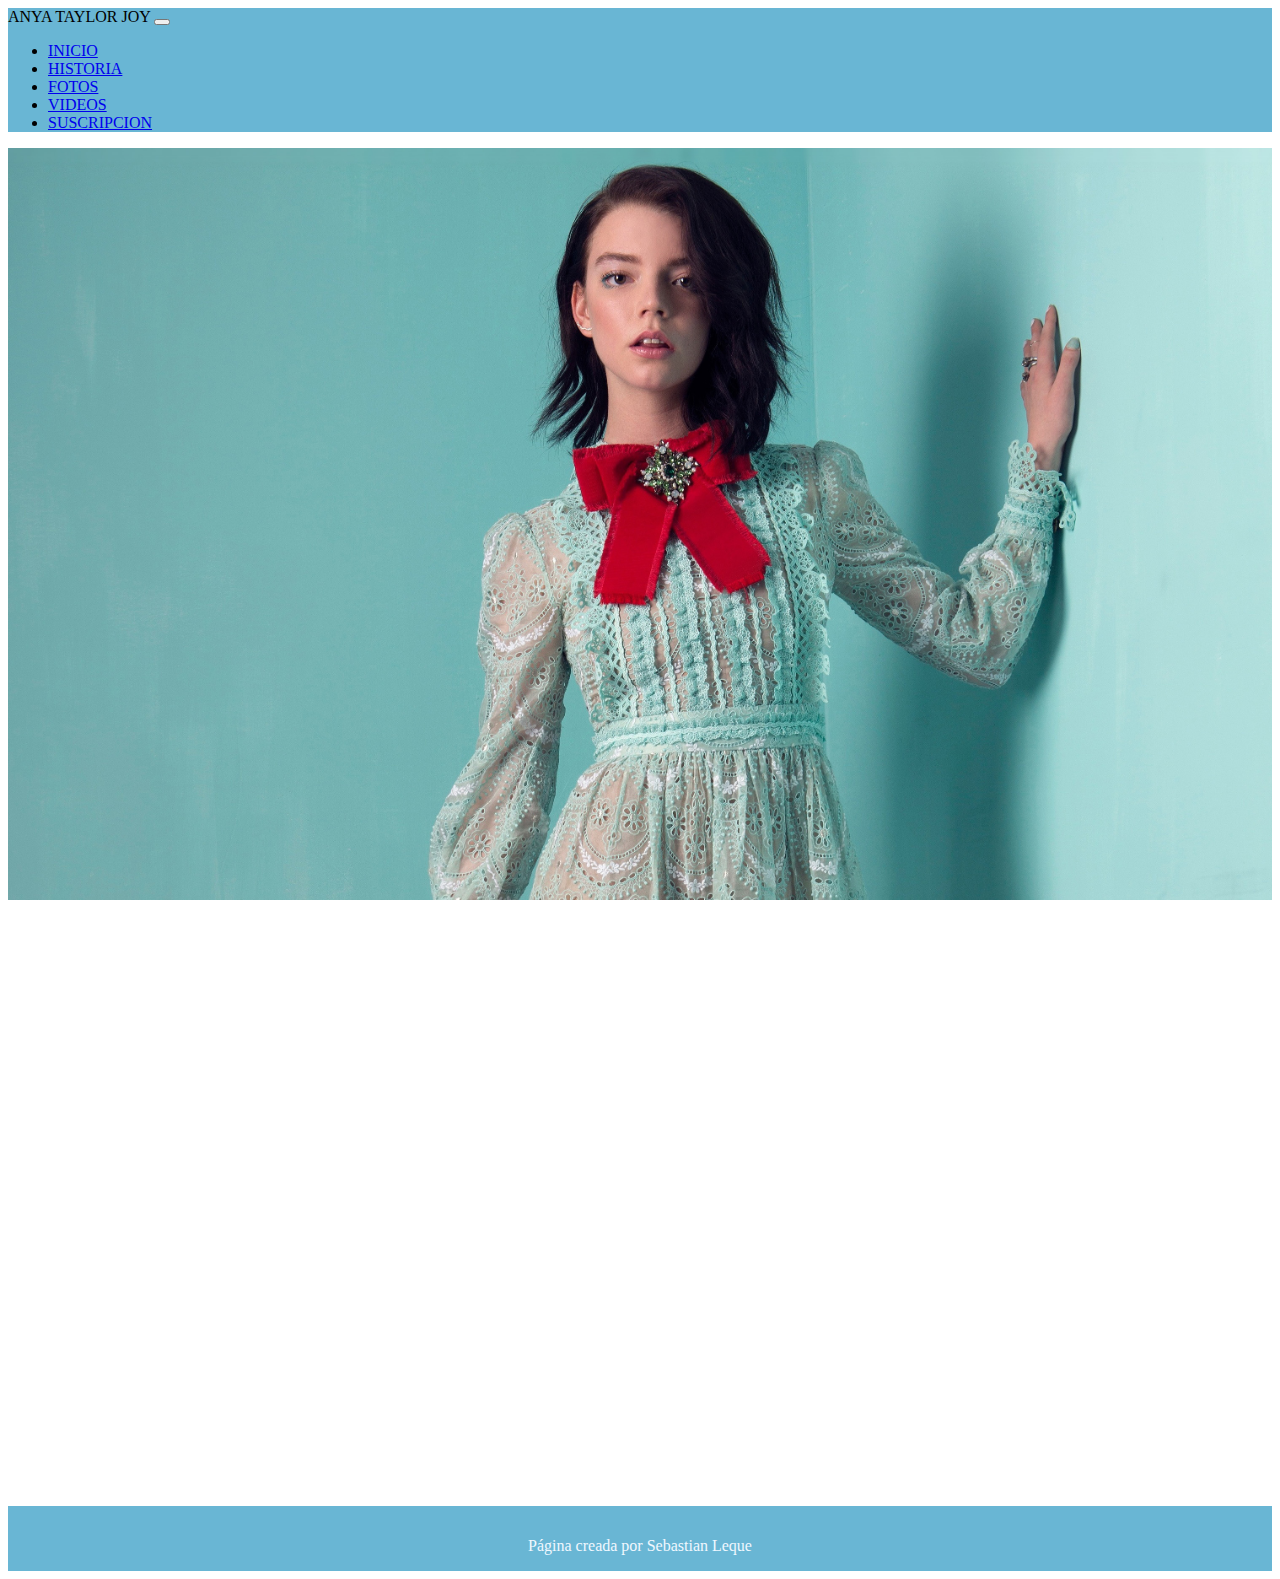
<file: assets/sections/videos.html>
<!DOCTYPE html>
<html lang="en">

<head>
  <meta charset="UTF-8">
  <meta http-equiv="X-UA-Compatible" content="IE=edge">
  <meta name="viewport" content="width=device-width, initial-scale=1.0">
  <title>Anya Taylor Joy</title>
  <link rel="icon" href="../assets/img/icon.jpg">
  <link href="https://cdn.jsdelivr.net/npm/bootstrap@5.3.0-alpha1/dist/css/bootstrap.min.css" rel="stylesheet"
    integrity="sha384-GLhlTQ8iRABdZLl6O3oVMWSktQOp6b7In1Zl3/Jr59b6EGGoI1aFkw7cmDA6j6gD" crossorigin="anonymous">
 
  <link rel="stylesheet" href="../../assets/css/style.css">
</head>

<body>

  <nav class="navbar navbar-expand-md navbar-dark" style="background-color: #69b6d4;">
    <div class="container-fluid">
      <a class="navbar-brand">ANYA TAYLOR JOY</a>
      <button class="navbar-toggler" type="button" data-bs-toggle="collapse" data-bs-target="#navbar-toggler"
        aria-controls="navbarTogglerDemo01" aria-expanded="false" aria-label="Toggle navigation">
        <span class="navbar-toggler-icon"></span>
      </button>
      <div class="collapse navbar-collapse" id="navbar-toggler">
        <ul class="navbar-nav ms-auto">
          <li class="nav-item">
            <a class="nav-link" href="../../index.html">INICIO</a>
          </li>
          <li class="nav-item">
            <a class="nav-link" href="historia.html">HISTORIA</a>
          </li>
          <li class="nav-item">
            <a class="nav-link" href="fotos.html">FOTOS</a>
          </li>
          <li class="nav-item">
            <a class="nav-link active" aria-current="page" href="videos.html">VIDEOS</a>
          </li>
          <li class="nav-item">
            <a class="nav-link" href="contacto.html">SUSCRIPCION</a>
          </li>
        </ul>
      </div>
    </div>
  </nav>


  <section class="videos">
    <div class="container">

      <div class="ratio ratio-16x9">
        <iframe width="560" height="315" src="https://www.youtube.com/embed/mWG1W_Iqbt4" title="YouTube video player"
          frameborder="0"
          allow="accelerometer; autoplay; clipboard-write; encrypted-media; gyroscope; picture-in-picture"
          allowfullscreen></iframe>
      </div>

      <div class="ratio ratio-16x9">
        <iframe width="560" height="315" src="https://www.youtube.com/embed/BjhIPnYJXtY" title="YouTube video player"
          frameborder="0"
          allow="accelerometer; autoplay; clipboard-write; encrypted-media; gyroscope; picture-in-picture"
          allowfullscreen></iframe>
      </div>

      <div class="ratio ratio-16x9">
        <iframe width="560" height="315" src="https://www.youtube.com/embed/QItKA7oDwrU" title="YouTube video player"
          frameborder="0"
          allow="accelerometer; autoplay; clipboard-write; encrypted-media; gyroscope; picture-in-picture"
          allowfullscreen></iframe>
      </div>

      <div class="ratio ratio-16x9">
        <iframe width="560" height="315" src="https://www.youtube.com/embed/YSawJXu85Q0" title="YouTube video player"
          frameborder="0"
          allow="accelerometer; autoplay; clipboard-write; encrypted-media; gyroscope; picture-in-picture"
          allowfullscreen></iframe>
      </div>

    </div>

  </section>

  <footer>
    <p class="piecito">Página creada por Sebastian Leque</p>
  </footer>
  

  <script src="https://cdn.jsdelivr.net/npm/bootstrap@5.3.0-alpha1/dist/js/bootstrap.bundle.min.js"
  integrity="sha384-w76AqPfDkMBDXo30jS1Sgez6pr3x5MlQ1ZAGC+nuZB+EYdgRZgiwxhTBTkF7CXvN"
  crossorigin="anonymous"></script>

</body>

</html>
</file>
<file: assets/css/style.css>
section {
  min-height: 90vh;
  margin: 0 auto;
  background-image: url(../../assets/img/section.jpg);
  background-size: cover;
  background-position: center;
  background-attachment: fixed;
}
section p {
  color: aliceblue;
  padding: 40px;
  font-family: Georgia, "Times New Roman", Times, serif;
  text-shadow: 1px 2px 2px black, 3px 3px 5px black;
}

h4 {
  color: aliceblue;
  padding-left: 40px;
  font-family: Georgia, "Times New Roman", Times, serif;
  text-shadow: 1px 2px 2px black, 3px 3px 5px black;
}

img {
  width: 100px;
  margin-left: 25px;
  filter: drop-shadow(1px 1px 3px black);
}

.presentacion {
  display: flex;
  flex-direction: column;
  align-items: flex-start;
}

@media (max-width: 767px) {
  .presentacion {
    padding-top: 280px;
    align-items: center;
    justify-content: flex-end;
    text-align: center;
  }
}
.columnas img {
  width: 100%;
  margin: 0;
  margin-top: 8px;
}

.columnas img:hover {
  transform: scale(1.02);
  transform-origin: center center;
}

.filas {
  display: flex;
  padding: 5px;
  flex-wrap: wrap;
}

.columnas {
  flex: 25%;
  padding: 5px;
}

@media (max-width: 766px) {
  .columnas {
    flex: 100%;
  }
}
.videos {
  text-align: center;
  padding-top: 2px;
}

.historia {
  color: aliceblue;
  padding: 40px;
  font-family: Georgia, "Times New Roman", Times, serif;
  text-shadow: 1px 1px 5px black, 3px 3px 5px black, 0 0 12px black;
  margin: 0;
}

.table {
  background-color: aliceblue;
  margin: 0;
}

.row {
  display: grid;
  grid-template-columns: repeat(4, 1fr);
}

.title {
  display: flex;
  justify-content: center;
  background-color: aliceblue;
}

.header .row {
  padding: 10px;
  background-color: #69b6d4;
  font-size: 28px;
}

.header .row div {
  display: flex;
  justify-content: center;
  font-weight: 600;
  color: aliceblue;
}

.body .row div {
  display: flex;
  justify-content: center;
  font-size: 13px;
}

.ratio {
  margin-top: 20px;
  padding: 0px;
}

.contacto {
  box-sizing: border-box;
  color: aliceblue;
  font-family: Georgia, "Times New Roman", Times, serif;
  display: flex;
  justify-content: center;
  align-items: center;
}

.create {
  width: 100%;
  max-width: 550px;
  min-width: 320px;
  border-radius: 15px;
  background-color: #69b6d4;
  padding: 0px;
  margin: 0 auto;
  border: 1px solid rgba(0, 0, 0, 0.4);
}

.content {
  width: 65%;
  margin: 0 auto;
}
.content p {
  font-size: 16px;
  line-height: 26px;
  text-align: center;
  margin: 0px;
  padding: 20px 0px 0px 0px;
}

.form {
  margin-top: 2rem;
}
.form label {
  font-size: 14px;
  font-weight: bold;
  display: block;
  margin-bottom: 0.3rem;
  margin-top: 0px;
}
.form input {
  display: block;
  border: none;
  width: 100%;
}
.form input:not([type=submit]) {
  background-color: aliceblue;
  border: 1px solid #000000;
  border-radius: 5px;
  margin-bottom: 1rem;
  color: rgb(0, 0, 0);
}
.form input[type=submit] {
  border-radius: 5px;
  background-color: #0076fd;
  color: aliceblue;
  font-weight: bold;
  padding: 1.5rem 3rem;
  cursor: pointer;
  margin-bottom: 20px;
}

footer {
  height: 50px;
  background: #69b6d4;
  font-family: Georgia, "Times New Roman", Times, serif;
  text-align: center;
  color: aliceblue;
  padding-top: 15px;
}

.navbar-brand {
  position: relative;
  -webkit-animation-name: navbar;
          animation-name: navbar;
  -webkit-animation-duration: 10s;
          animation-duration: 10s;
  -webkit-animation-iteration-count: infinite;
          animation-iteration-count: infinite;
  -webkit-animation-timing-function: ease;
          animation-timing-function: ease;
}

@-webkit-keyframes navbar {
  0% {
    left: 0;
  }
  50% {
    left: 50px;
  }
  100% {
    left: 0;
  }
}

@keyframes navbar {
  0% {
    left: 0;
  }
  50% {
    left: 50px;
  }
  100% {
    left: 0;
  }
}/*# sourceMappingURL=style.css.map */
</file>
